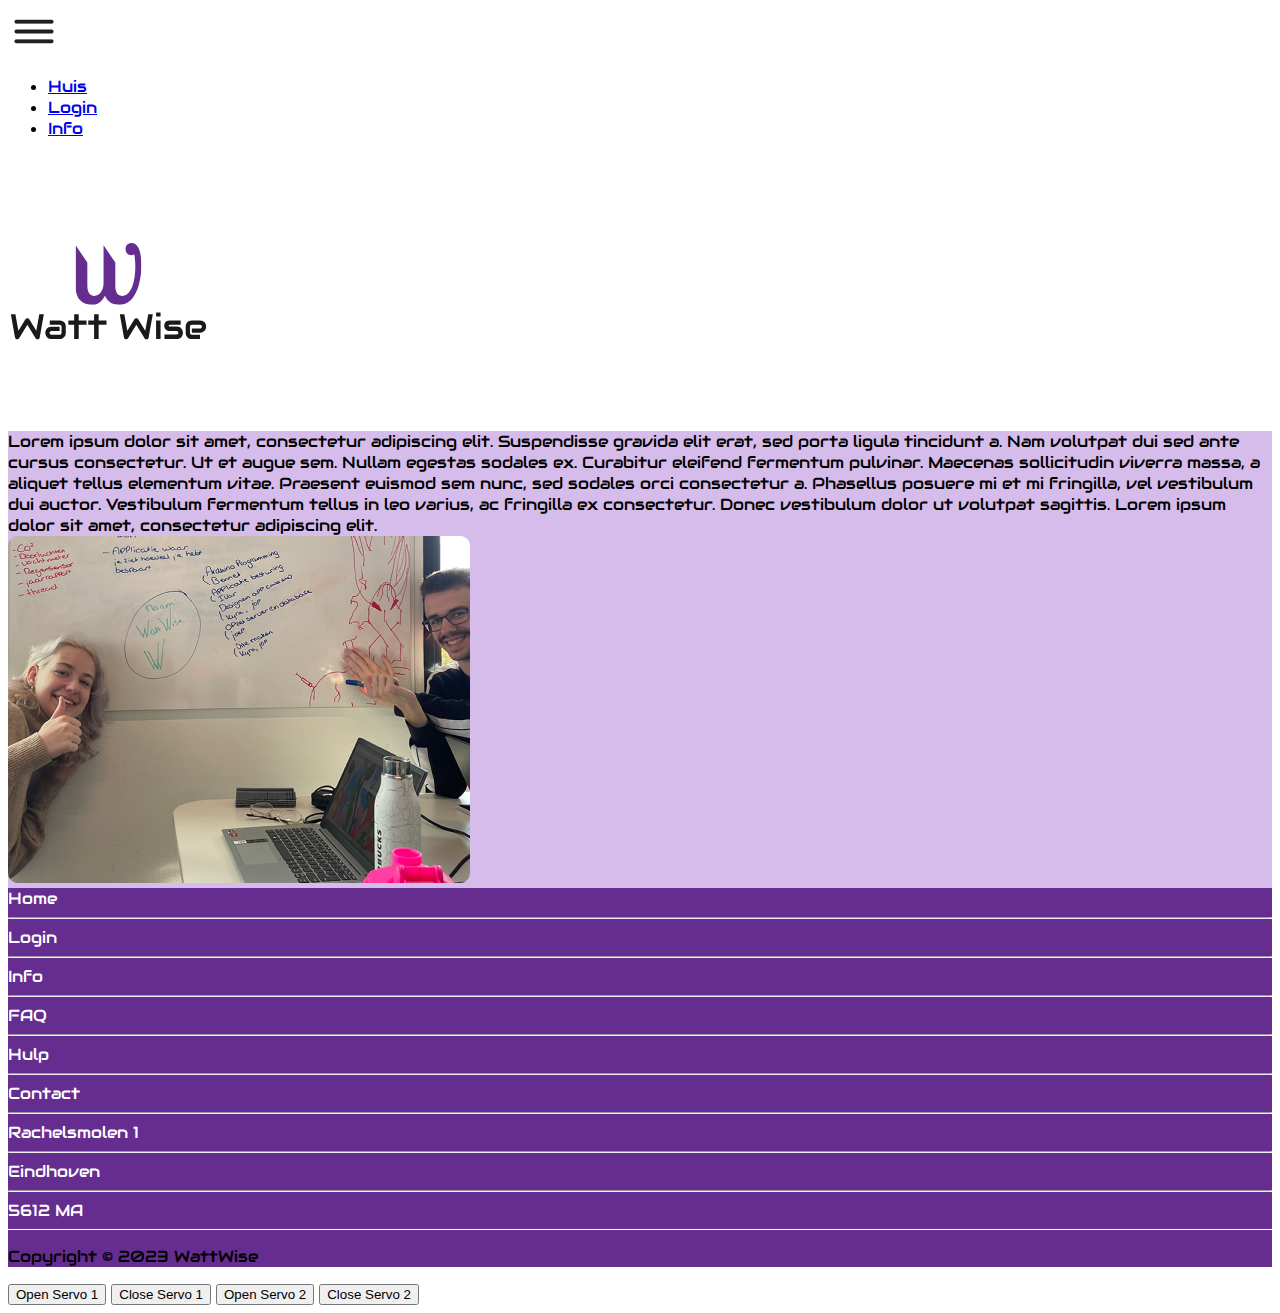
<file: index.html>
<!DOCTYPE html>
<html lang="en">
<head>
    <meta charset="UTF-8">
    <meta name="viewport" content="width=device-width, initial-scale=1.0">
    <title>WattWise</title>
    <script src="https://cdn.jsdelivr.net/npm/bootstrap@5.3.2/dist/js/bootstrap.bundle.min.js" integrity="sha384-C6RzsynM9kWDrMNeT87bh95OGNyZPhcTNXj1NW7RuBCsyN/o0jlpcV8Qyq46cDfL" crossorigin="anonymous"></script>
    <link href="https://cdn.jsdelivr.net/npm/bootstrap@5.3.2/dist/css/bootstrap.min.css" rel="stylesheet" integrity="sha384-T3c6CoIi6uLrA9TneNEoa7RxnatzjcDSCmG1MXxSR1GAsXEV/Dwwykc2MPK8M2HN" crossorigin="anonymous">
    <link rel="stylesheet" href="stylesheet.css">
    <link rel="preconnect" href="https://fonts.googleapis.com">
<link rel="preconnect" href="https://fonts.gstatic.com" crossorigin>
<link href="https://fonts.googleapis.com/css2?family=Audiowide&family=Open+Sans:wght@300&display=swap" rel="stylesheet">
<link rel="icon" type="image/x-icon" href="assets/favicon.png">
</head>
<body>
    <!--navbar-->
    <nav class="navbar navbar-expand-lg bg-rgb(102,45,145)">
        <div class="container-fluid">
            <div class="dropdown">
                <a class="btn" type="button" data-bs-toggle="dropdown" aria-expanded="false">
                    <img class="w-50" src="assets/menu_icon.png">
                </a>
                <ul class="dropdown-menu">
                <li><a class="dropdown-item" href="index.html">Huis</a></li>
                <li><a class="dropdown-item" href="login.php">Login</a></li>
                <li><a class="dropdown-item" href="info.html">Info</a></li>
                </ul>
            </div>
        </div>
      </nav> 
<!--showdown-->
<div class="container text-center">
  <div class="row">
    <div class="col p-5 ">
        <img  src="assets/wattwise.png"  />
      </div>
    </div>
</div>
<div class="container overflow-hidden text-center ">
  <div class="row gx-5">
    <div class="col p-5">
      <div id="box1" class="p-5  rounded">Lorem ipsum dolor sit amet, consectetur adipiscing elit. Suspendisse gravida elit erat, sed porta ligula tincidunt a. Nam volutpat dui sed ante cursus consectetur. Ut et augue sem. Nullam egestas sodales ex. Curabitur eleifend fermentum pulvinar. Maecenas sollicitudin viverra massa, a aliquet tellus elementum vitae. Praesent euismod sem nunc, sed sodales orci consectetur a. Phasellus posuere mi et mi fringilla, vel vestibulum dui auctor.
            Vestibulum fermentum tellus in leo varius, ac fringilla ex consectetur. Donec vestibulum dolor ut volutpat sagittis. Lorem ipsum dolor sit amet, consectetur adipiscing elit.
          </div>
      </div>
      <div class="col p-5">
            <div  id="box2" class="p-3  rounded">
                <img src="assets/kryabennert.png " class="px-1 w-100">
            </div>
          </div>
        </div>
      </div>
      <!--Footer-->
      <footer id="footer" class="p-5 text-white text-center position-relative">
        <div class="container">
            <div class="row">
                <div class="col-md-4">
                  <li><a class="linksfooter" href="index.html">Home</a></li>
                    <hr/>
                    <li><a class="linksfooter" href="inlog.php">Login</a></li>
                    <hr/>
                    <li><a class="linksfooter" href="#">Info</a></li>
                    <hr/>
                </div>
                <div class="col-md-4">
                  <li><a class="linksfooter" href="#">FAQ</a></li>
                    <hr/>
                    <li><a class="linksfooter" href="#">Hulp</a></li>
                    <hr/>
                    <li><a class="linksfooter" href="#">Contact</a></li>
                    <hr/>
                </div>
                <div class="col-md-4">
                  <li><a class="linksfooter" href="#">Rachelsmolen 1</a></li>
                    <hr/>
                    <li><a class="linksfooter" href="#">Eindhoven</a></li>
                    <hr/>
                    <li><a class="linksfooter" href="#">5612 MA</a></li>
                    <hr class="line"/>
                </div>
            </div>
        </div>
        <p class="lead py-5">Copyright &copy; 2023 WattWise</p>
    </footer>
          
    </footer>
<div>
  <button onclick="sendMessage('openServo1')">Open Servo 1</button>
    <button onclick="sendMessage('closeServo1')">Close Servo 1</button>
    <button onclick="sendMessage('openServo2')">Open Servo 2</button>
    <button onclick="sendMessage('closeServo2')">Close Servo 2</button>

    <script>
        var socket = new WebSocket("ws://145.93.176.183:8181");

        function sendMessage(message) {
            socket.send(message);
        }
    </script>
</div>
</body>
</html>
</file>
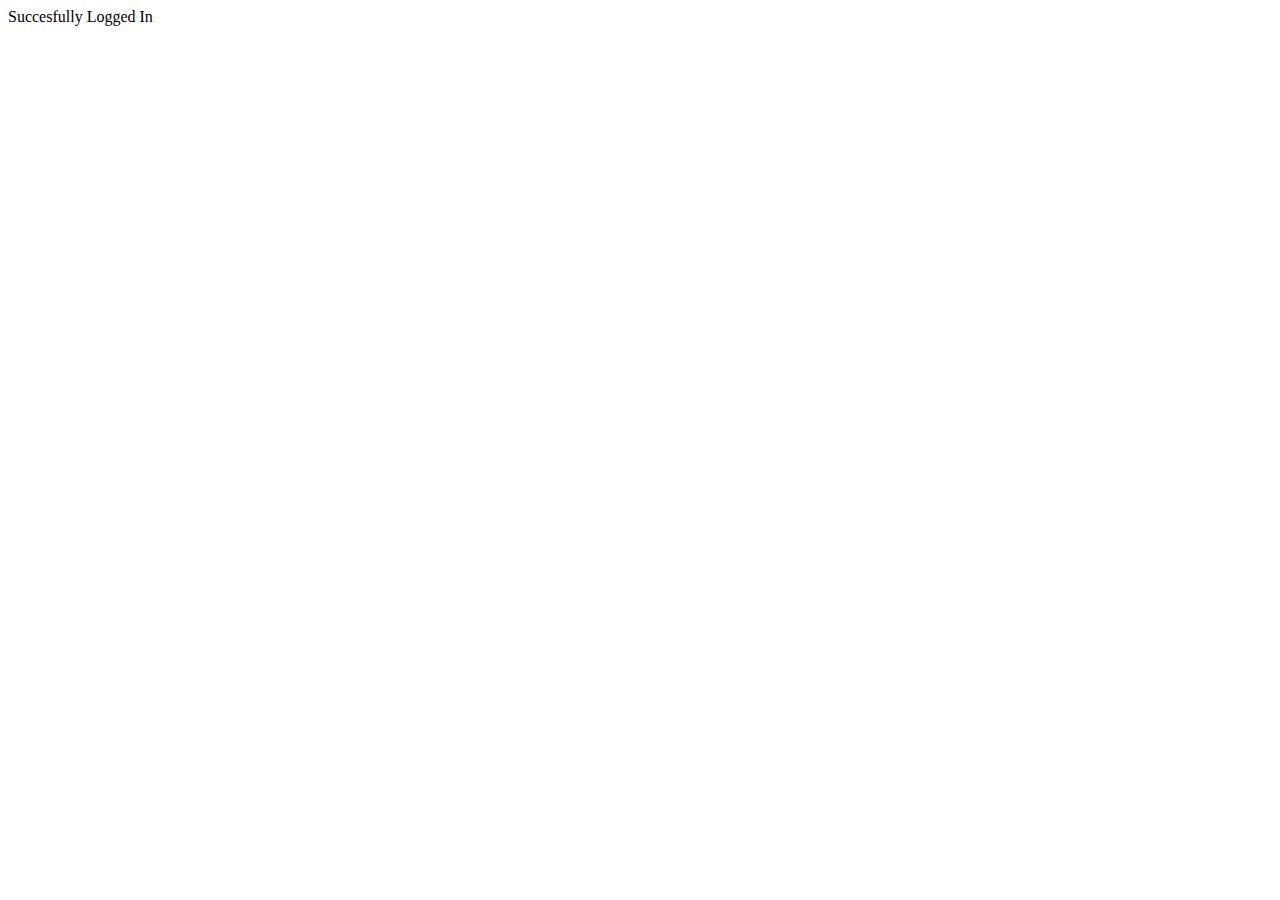
<file: info.html>
<!DOCTYPE html>
<html lang="en">
<head>
    <meta charset="UTF-8">
    <meta name="viewport" content="width=device-width, initial-scale=1.0">
    <title>Info</title>
</head>
<body>
    Succesfully Logged In
</body>
</html>
</file>
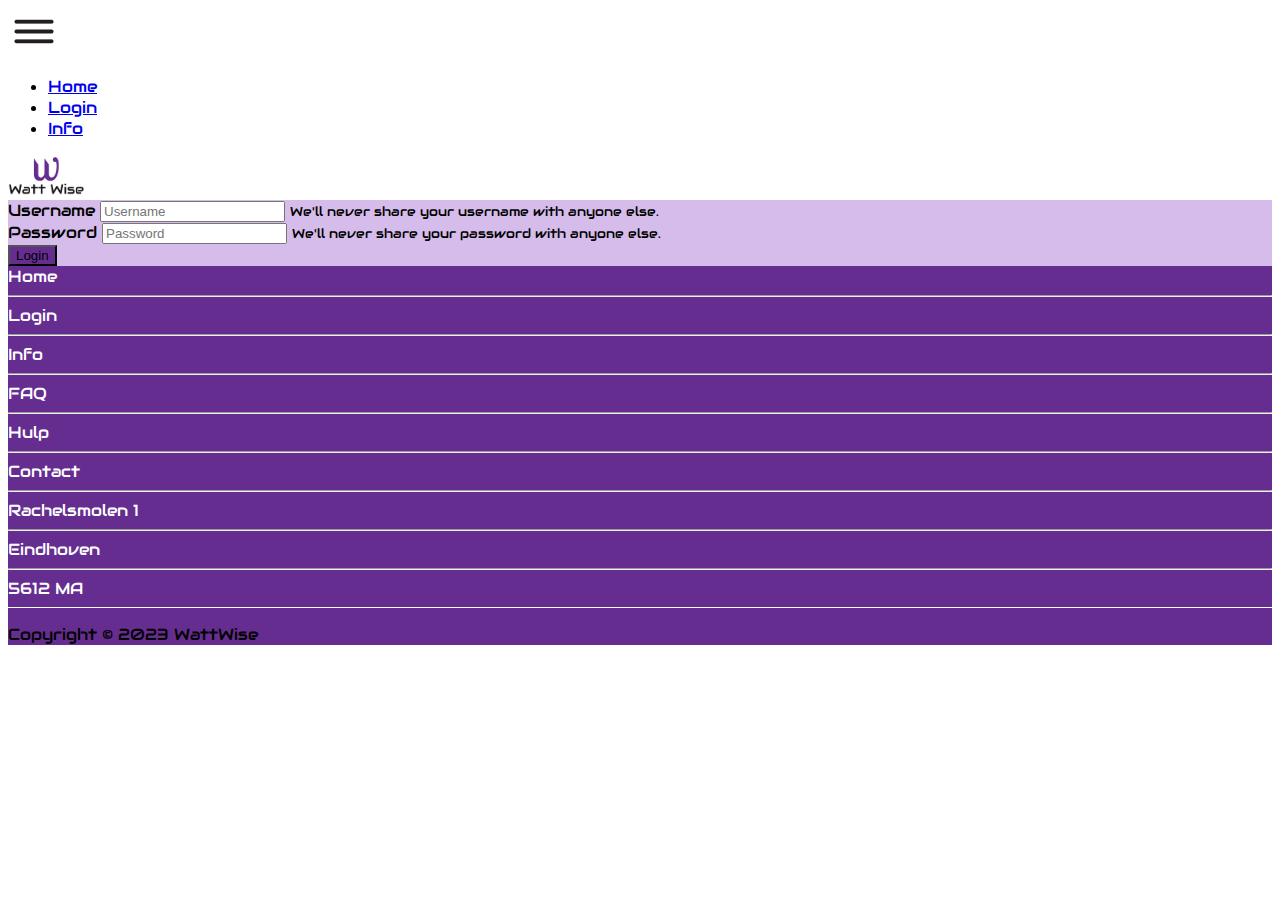
<file: inlog.html>
<!DOCTYPE html>
<html lang="en">
<head>
    <meta charset="UTF-8">
    <meta name="viewport" content="width=device-width, initial-scale=1.0">
    <title>Login</title>
    <script src="https://cdn.jsdelivr.net/npm/bootstrap@5.3.2/dist/js/bootstrap.bundle.min.js" integrity="sha384-C6RzsynM9kWDrMNeT87bh95OGNyZPhcTNXj1NW7RuBCsyN/o0jlpcV8Qyq46cDfL" crossorigin="anonymous"></script>
    <link href="https://cdn.jsdelivr.net/npm/bootstrap@5.3.2/dist/css/bootstrap.min.css" rel="stylesheet" integrity="sha384-T3c6CoIi6uLrA9TneNEoa7RxnatzjcDSCmG1MXxSR1GAsXEV/Dwwykc2MPK8M2HN" crossorigin="anonymous">
    <link rel="stylesheet" href="stylesheet.css">
    <link rel="preconnect" href="https://fonts.googleapis.com">
<link rel="preconnect" href="https://fonts.gstatic.com" crossorigin>
<link href="https://fonts.googleapis.com/css2?family=Audiowide&family=Open+Sans:wght@300&display=swap" rel="stylesheet">
<link rel="icon" type="image/x-icon" href="assets/favicon.png">
</head>
<body>
    <nav class="navbar navbar-expand-lg bg-rgb(102,45,145) px-0">
        <div class="container-fluid">
            <div class="dropdown">
                <a class="btn" type="button" data-bs-toggle="dropdown" aria-expanded="false">
                    <img class="w-50" src="assets/menu_icon.png">
                </a>
                <ul class="dropdown-menu">
                    <li><a class="dropdown-item" href="index.html">Home</a></li>
                    <li><a class="dropdown-item" href="login.php">Login</a></li>
                    <li><a class="dropdown-item" href="#">Info</a></li>
                </ul>
            </div>
            <!-- Move the logo image to the end of the navbar -->
            <a href="index.html"><img id="logoimage" class="navbar-brand ml-auto" src="assets/logonavbar.png"></a>
        </div>
    </nav> 

<!--showdown-->
<form action="login.php" method="post">
  <div class="container overflow-hidden text-center p-5 ">
    <div class="row gx-5">
      <div class="col p-5">
        <div id="box1" class="p-5  rounded text-start">
            <div class="form-group">
                <label for="username">Username</label>
                <input type="username" name="username" class="form-control" placeholder="Username">
                <small id="userHelp" class="form-text text-muted">We'll never share your username with anyone else.</small>
            </div>
            <div class="form-group">
                <label for="password">Password</label>
                <input type="password" name="password" class="form-control" placeholder="Password">
                <small id="userHelp" class="form-text text-muted">We'll never share your password with anyone else.</small>
            </div>
            
            <div class="text-center">
                <button type="submit" id="buttonLogin" class="rounded" href="info.html">
                    Login
                </button>
            </div>
        </div>
    </div>
    </div>
</div>
</form>


<!--Footer-->
     <footer id="footer" class="p-5 text-white text-center position-relative">
        <div class="container">
            <div class="row">
                <div class="col-md-4">
                  <li><a class="linksfooter" href="index.html">Home</a></li>
                    <hr/>
                    <li><a class="linksfooter" href="#">Login</a></li>
                    <hr/>
                    <li><a class="linksfooter" href="#">Info</a></li>
                    <hr/>
                </div>
                <div class="col-md-4">
                  <li><a class="linksfooter" href="#">FAQ</a></li>
                    <hr/>
                    <li><a class="linksfooter" href="#">Hulp</a></li>
                    <hr/>
                    <li><a class="linksfooter" href="#">Contact</a></li>
                    <hr/>
                </div>
                <div class="col-md-4">
                  <li><a class="linksfooter" href="#">Rachelsmolen 1</a></li>
                    <hr/>
                    <li><a class="linksfooter" href="#">Eindhoven</a></li>
                    <hr/>
                    <li><a class="linksfooter" href="#">5612 MA</a></li>
                    <hr class="line"/>
                </div>
            </div>
        </div>
        <p class="lead py-5">Copyright &copy; 2023 WattWise</p>
    </footer>
          
</body>
</html>
</file>
<file: stylesheet.css>
#box1{
    background-color: #d6bcea;
}
#box2{
    background-color: #d6bcea;
}
#footer{
    background-color: #662d91;
}
.p{
    color: #ffffff;
}
body{
    font-family: Audiowide;
}
.line{
    height: 1px;
    background-color: #ffffff;
    border: none;
}
.linksfooter{
    text-decoration: none;
    color: #ffffff;
}
#logoimage{
    
    max-height: 40px;

}
#buttonLogin{
    background-color:	#662d91;
}
</file>
